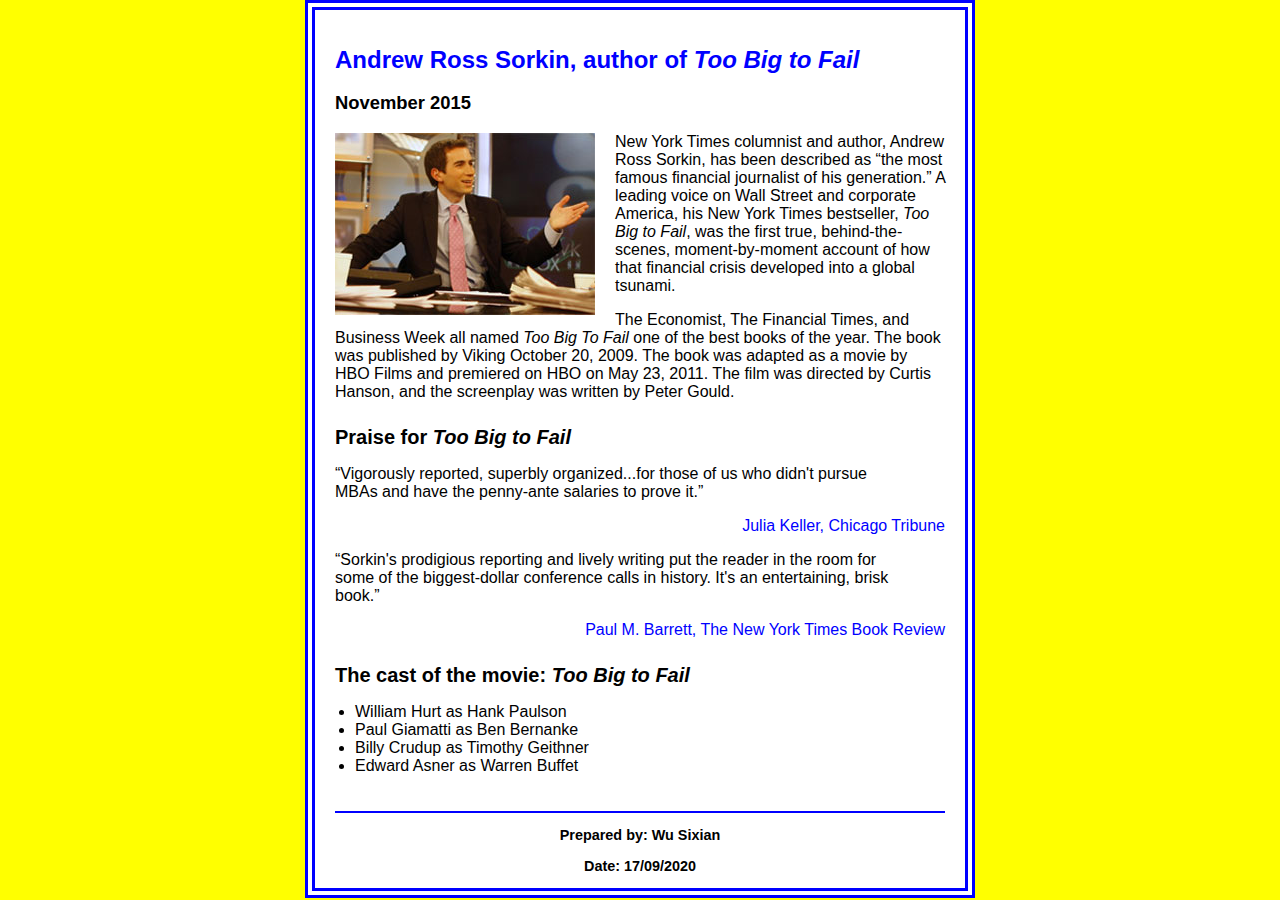
<file: week3/index.html>
<!DOCTYPE html>
<html lang="en">

<head>
	<meta charset="utf-8">
	<title>San Joaquin Valley Town Hall</title>
	<link rel="shortcut icon" href="images/favicon.ico">
	<link rel="stylesheet" href="styles/normalize.css">
	<link rel="stylesheet" href="styles/c05x_sorkin.css">
</head>
<body>
	<main>
		<h1>Andrew Ross Sorkin, author of <i>Too Big to Fail</i></h1>
		<h3>November 2015</h3>
		<img src="images/sorkin_desk260.jpg" alt="Andrew Ross Sorkin" width="260">
		<p>New York Times columnist and author, Andrew Ross Sorkin, has been described as <q>the most famous financial journalist of his generation.</q> A leading voice on Wall Street and corporate America, his New York Times bestseller, <i>Too Big to Fail</i>, was the first true, behind-the-scenes, moment-by-moment account of how that financial crisis developed into a global tsunami.</p>
		<p>The Economist, The Financial Times, and Business Week all named <i>Too Big To Fail</i> one of the best books of the year. The book was published by Viking October 20, 2009. The book was adapted as a movie by HBO Films and premiered on HBO on May 23, 2011. The film was directed by Curtis Hanson, and the screenplay was written by Peter Gould.</p>
		
		<h2>Praise for <i>Too Big to Fail</i></h2>
		<blockquote>&ldquo;Vigorously reported, superbly organized...for those of us who didn't pursue MBAs and have the penny-ante salaries to prove it.&rdquo;</blockquote>
		<p class="hbue"><cite>Julia Keller, Chicago Tribune</cite></p>
		<blockquote>&ldquo;Sorkin's prodigious reporting and lively writing put the reader in the room for some of the biggest-dollar conference calls in history. It's an entertaining, brisk book.&rdquo;</blockquote>
		<p class="hbue"><cite>Paul M. Barrett, The New York Times Book Review</cite></p>
		
		<h2>The cast of the movie: <i>Too Big to Fail</i></h2>
		<ul>
			<li>William Hurt as Hank Paulson</li>
			<li>Paul Giamatti as Ben Bernanke</li>
			<li>Billy Crudup as Timothy Geithner</li>
			<li>Edward Asner as Warren Buffet</li>
		</ul>
	</main>
	<footer>
		<p>Prepared by: Wu Sixian</p>
		<p>Date: 17/09/2020</p>
	</footer>
</body>
</html>
</file>
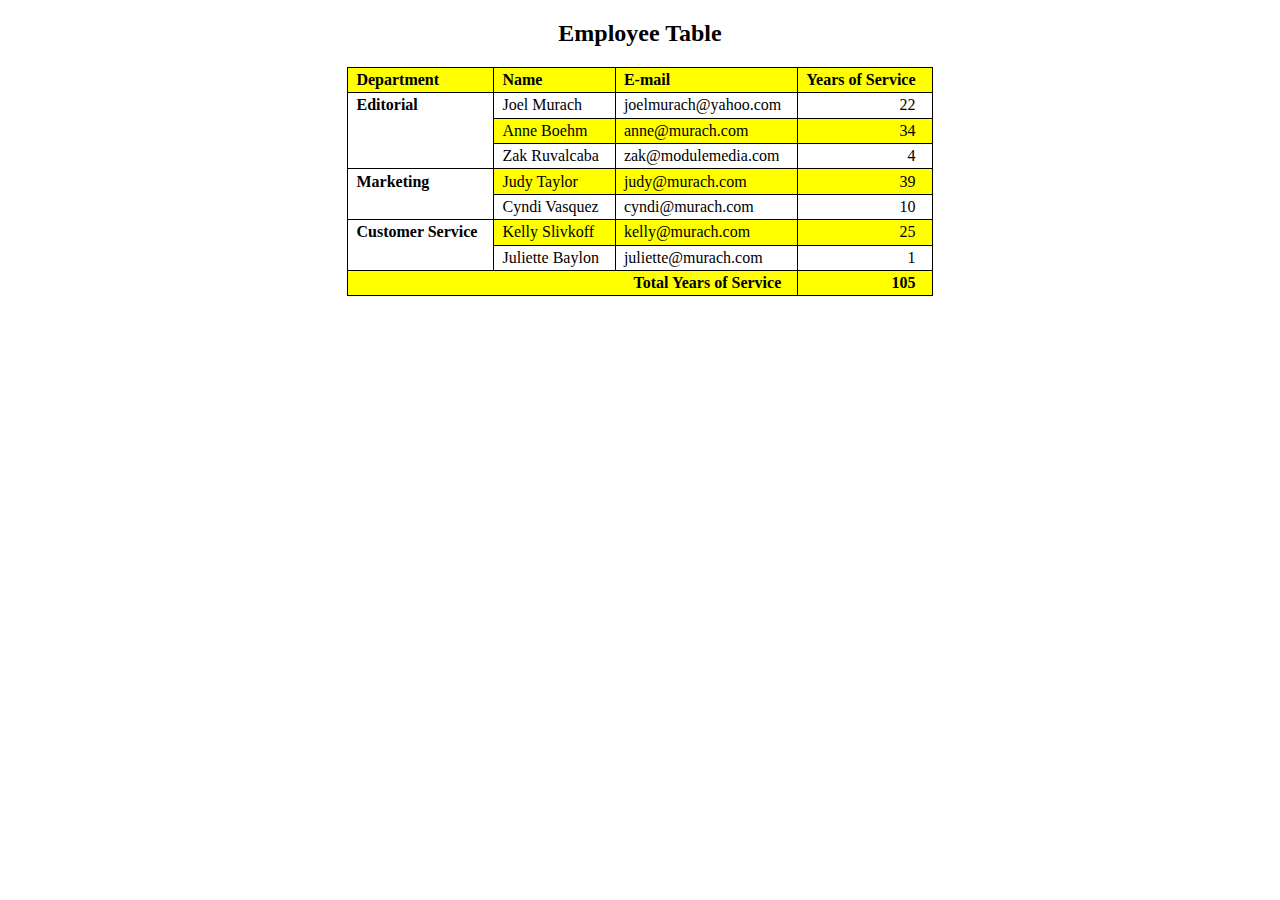
<file: week4employeetable/index.html>
<!DOCTYPE html>
<html>
<head>
    <meta charset="utf-8">
    <title>Employee table</title>
	<style>
		body {
			width: 750px;
			margin: 0 auto;
            font-family: "Times New Roman";
		}
		table {
			border-collapse: collapse;
			border: 1px solid black;
			margin: 20px auto;
        
		}
		thead {
			background-color: yellow;
		}
		th, td {
			border: 1px solid black;
			padding: .2em 1em .2em .5em;
			text-align: left;
			vertical-align: middle;
		}
		.right {
			text-align: right;
		}
		tbody tr:nth-child(even) td {
			background-color: yellow;
		}
        figcaption{
            text-align: center;
        }
        .rowspan{
            background-color: white !important;
            font-weight: bold;
            vertical-align: top;
        }
        .colspan{
            
            text-align: right;
            font-weight: bold;
        }
	</style>
</head>

<body>
    
    <figure>
        <figcaption><h2>Employee Table</h2></figcaption>
<table>
	<thead>
		<tr>
            <th>Department</th>
			<th>Name</th>
			<th>E-mail</th>
			<th class="right">Years of Service</th>
        
		</tr>
	</thead>
	<tbody>
		<tr>
            <td rowspan="3" class="rowspan">Editorial</td>
			<td>Joel Murach</td>
			<td>joelmurach@yahoo.com</td>
			<td class="right">22</td>
		</tr>
		<tr>
            
			<td>Anne Boehm</td>
			<td>anne@murach.com</td>
			<td class="right">34</td>
		</tr>
		<tr>
    
			<td>Zak Ruvalcaba</td>
			<td>zak@modulemedia.com</td>
			<td class="right">4</td>
		</tr>
		<tr>
            <td rowspan="2" class="rowspan">Marketing</td>
			<td>Judy Taylor</td>
			<td>judy@murach.com</td>
			<td class="right">39</td>
		</tr>
		<tr>
           
			<td>Cyndi Vasquez</td>
			<td>cyndi@murach.com</td>
			<td class="right">10</td>
		</tr>
		<tr>
            <td rowspan="2" class="rowspan">Customer Service</td>
			<td>Kelly Slivkoff</td>
			<td>kelly@murach.com</td>
			<td class="right">25</td>
		</tr>
		<tr>
          
			<td>Juliette Baylon</td>
			<td>juliette@murach.com</td>
			<td class="right">1</td>
		</tr>
        <tr>
            <td colspan="3" class="colspan">Total Years of Service</td>
            <td class="colspan">105</td>
        
        </tr>
	</tbody>
    
    
</table>
    </figure>
</body>
</html>
</file>
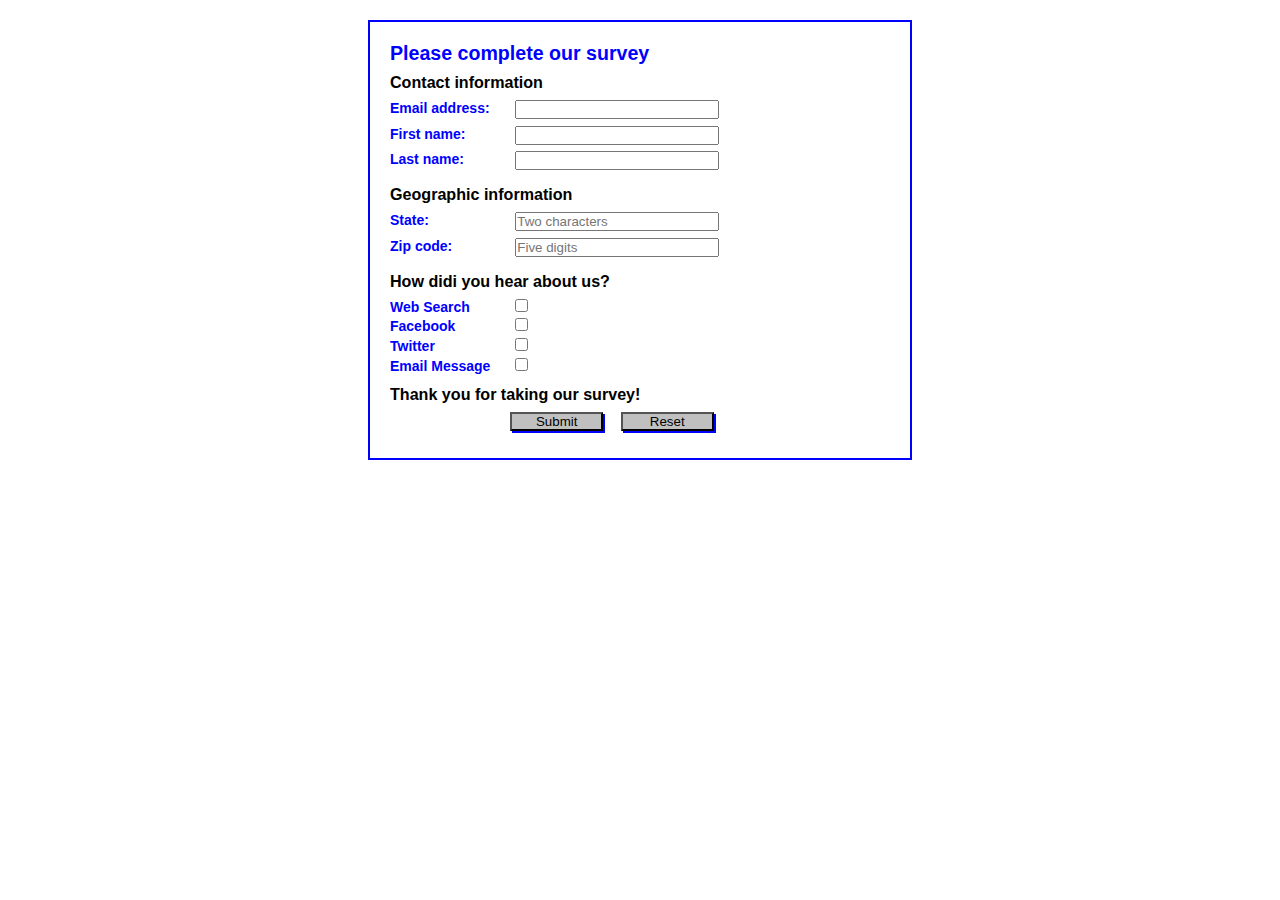
<file: week4survey/index.html>
<!DOCTYPE HTML>
<html lang="en">
<head>
	<meta charset="utf-8">
    <title>Complete a Form</title>
    <style>
    	* {
    		margin: 0;
    		padding: 0;
    	}
		body {
			font: 87.5% Arial, Helvetica, sans-serif;
			width: 500px;
		    margin: 20px auto;
		    padding: 20px;
		    border: 2px solid blue;
		}
		h1 {
			color: blue; 
			font-size: 140%;
		}
		h2 {
			font-size: 115%;
			padding: .5em 0;
		}
		label {
			color: blue;
			float: left;
			width: 8em;
			font-weight: bold;
			text-align: left;
		}
		input {
			width: 15em;
			margin: 0 0 .5em 1em;
		}
		#button, #reset {
			width: 7em;
			background-color: silver;
			box-shadow: 2px 2px 0 blue; }
		#button {
			margin-left: 9em;
		}
        input[type="checkbox"]  {
            width: 13px;
        }
	</style>
</head>

<body>
<h1>Please complete our survey</h1>
<form name="myform" action="survey_data.html" method="get">
	
	<h2>Contact information</h2>
	<label for="email">Email address:</label>
    <input type="email" name="email" id="email"><br>
    <label for="firstname">First name:</label>
    <input type="text" name="firstname" id="firstname"><br>
    <label for="lastname">Last name:</label>
    <input type="text" name="lastname" id="lastname"><br>
    
    <h2>Geographic information</h2>
    <label>State:</label>
    <input type="text" name="state" id="state" placeholder="Two characters" placeholder="Two Characters" pattern="[A-Za-z]{2}"><br>
    <label>Zip code:</label>
    <input type="text" name="Zip code" id="Zip code" placeholder="Five digits" pattern="\d{5}"><br>
  
    <h2>How didi you hear about us?</h2>
    <label for="Websearch">Web Search</label>
    <input type="checkbox" value="Websearch" name="Websearch" id="Websearch"><br>
    
    <label for="Facebook">Facebook</label>
    <input type="checkbox" value="Facebook" name="Facebook" id="Facebook"><br>
    
    <label for="Twitter">Twitter</label>
    <input type="checkbox" value="Twitter" name="Twitter" id="Twitter"><br>
    
    <label for="Email Message">Email Message</label>
    <input type="checkbox" value="Email Message" name="Email Message" id="Email Message"><br>
    
    
    <h2>Thank you for taking our survey!</h2>
    <input type="submit" name="button" id="button" value="Submit">
    <input type="reset" name="reset" id="reset"> 
</form>
</body>
</html>
</file>
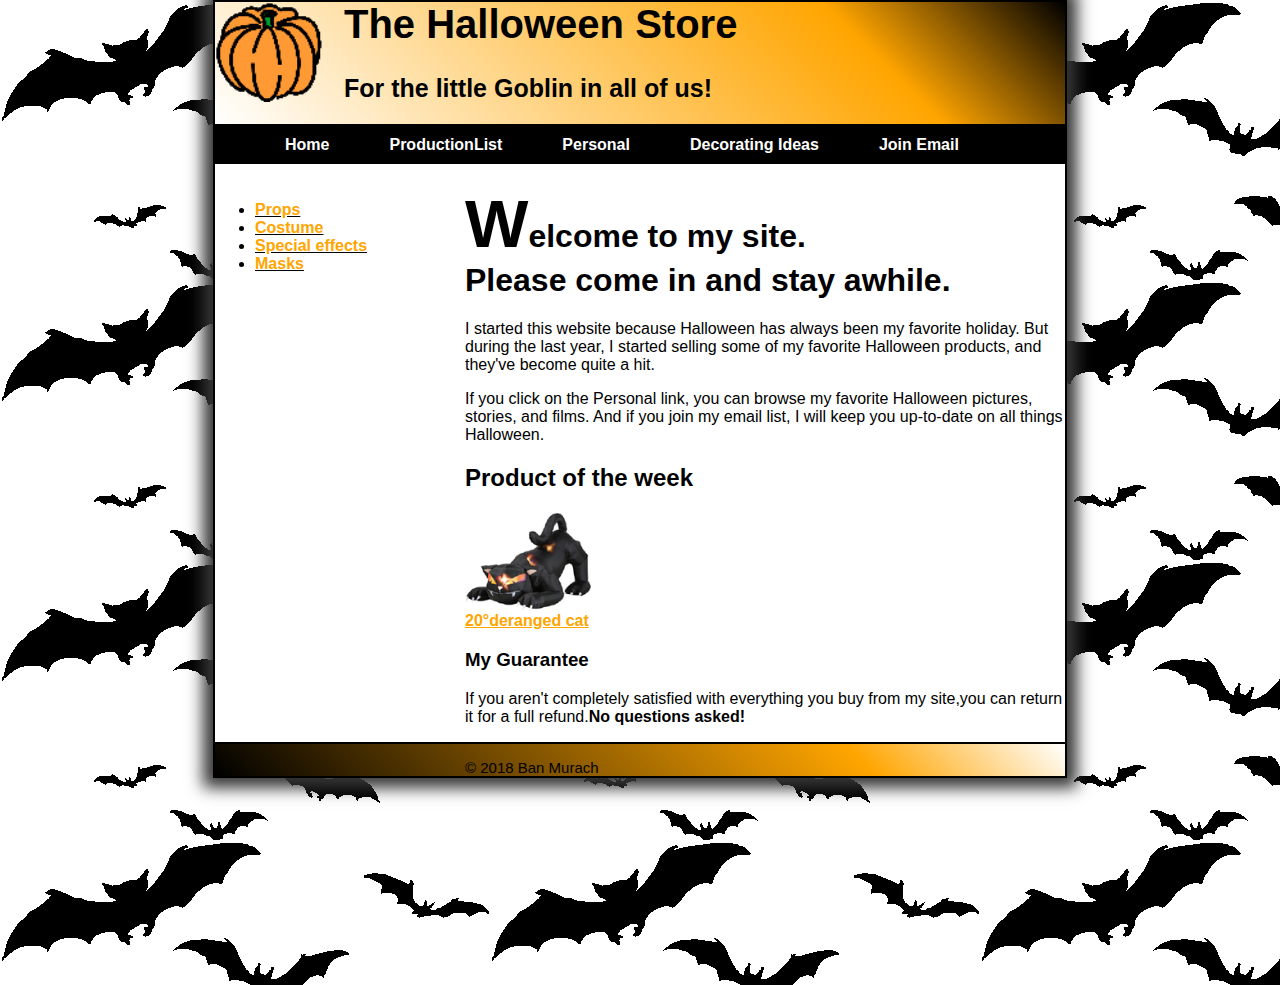
<file: Wu sixian-homework1/halloween_exercises/index.html>
<!DOCTYPE html>

<html lang="en">
<head>
	<meta charset="utf-8" />
	<title>Helloween Store</title>
    <link rel="stylesheet" href="styles/main.css">
</head>

<body>
    <header>
        <img src="images/pumpkin.gif">
        <h1 class="header1">The Halloween Store</h1>
        <h2 class="header2">For the little Goblin in all of us!</h2>
    </header>
<div>
        <nav id="nav_menu">
    <ul>
        <li class="background color2"><a href="index.html" class="background1">Home</a></li>
        <li class="background color2"><a href="list.html" class="background1">ProductionList</a></li>
        <li class="background color2"><a href="#" class="background1">Personal</a></li>
        <li class="background color2"><a href="product.html" class="background1">Decorating Ideas</a></li>
            <ul>
                <li class="background color2"><a href="#" class="background1">Outdoor</a></li>
                <li class="background color2"><a href="#" class="background1">Indoor</a></li>
                <li class="background color2"><a href="#" class="background1">Table</a></li>
                <li class="background color2"><a href="#" class="background1">Threats</a></li>
            </ul>        
        <li class="background color2"><a href="#" class="background1">Join Email</a></li>
    </ul>
        </nav>
</div>
    
     <main>
         <aside>
        <div style="float: left;height: 800px;width: 250px;text-decoration: underline;"><nav>
            <ul class=leftsec>
                <li><a href="products/props.html">Props</a></li>
                <li><a href="products/costume.html">Costume</a></li>
                <li><a href="products/special effects.html">Special effects</a></li>
                <li><a href="products/masks.html">Masks</a></li>
            </ul>
            </nav></div>
         </aside>
    
         <div><h1><span>W</span>elcome to my site.<br> Please come in and stay awhile.</h1>

<p>I started this website because Halloween has always been my favorite holiday. But during the last year, I started selling some of my favorite Halloween products, and they've become quite a hit.</p>
<p>If you click on the Personal link, you can browse my favorite Halloween pictures, stories, and films. And if you join my email list, I will keep you up-to-date on all things Halloween.</p>        

        <h2>Product of the week</h2>
            <img style="margin-right: 400px;height=150px"src="images/cat1.jpg">
             <a href="images/cat1.html"><u>20°deranged cat</u></a>
        
            <h3>My Guarantee</h3>
             <div><p>If you aren't completely satisfied with everything you buy from my site,you can return it for a full refund.<b>No questions asked!</b></p></div>
         </div>
        </main>
    <footer style="text-align: center">
            <p class="footer">&copy; 2018 Ban Murach</p>
    </footer>
	
</body>
</html>
</file>
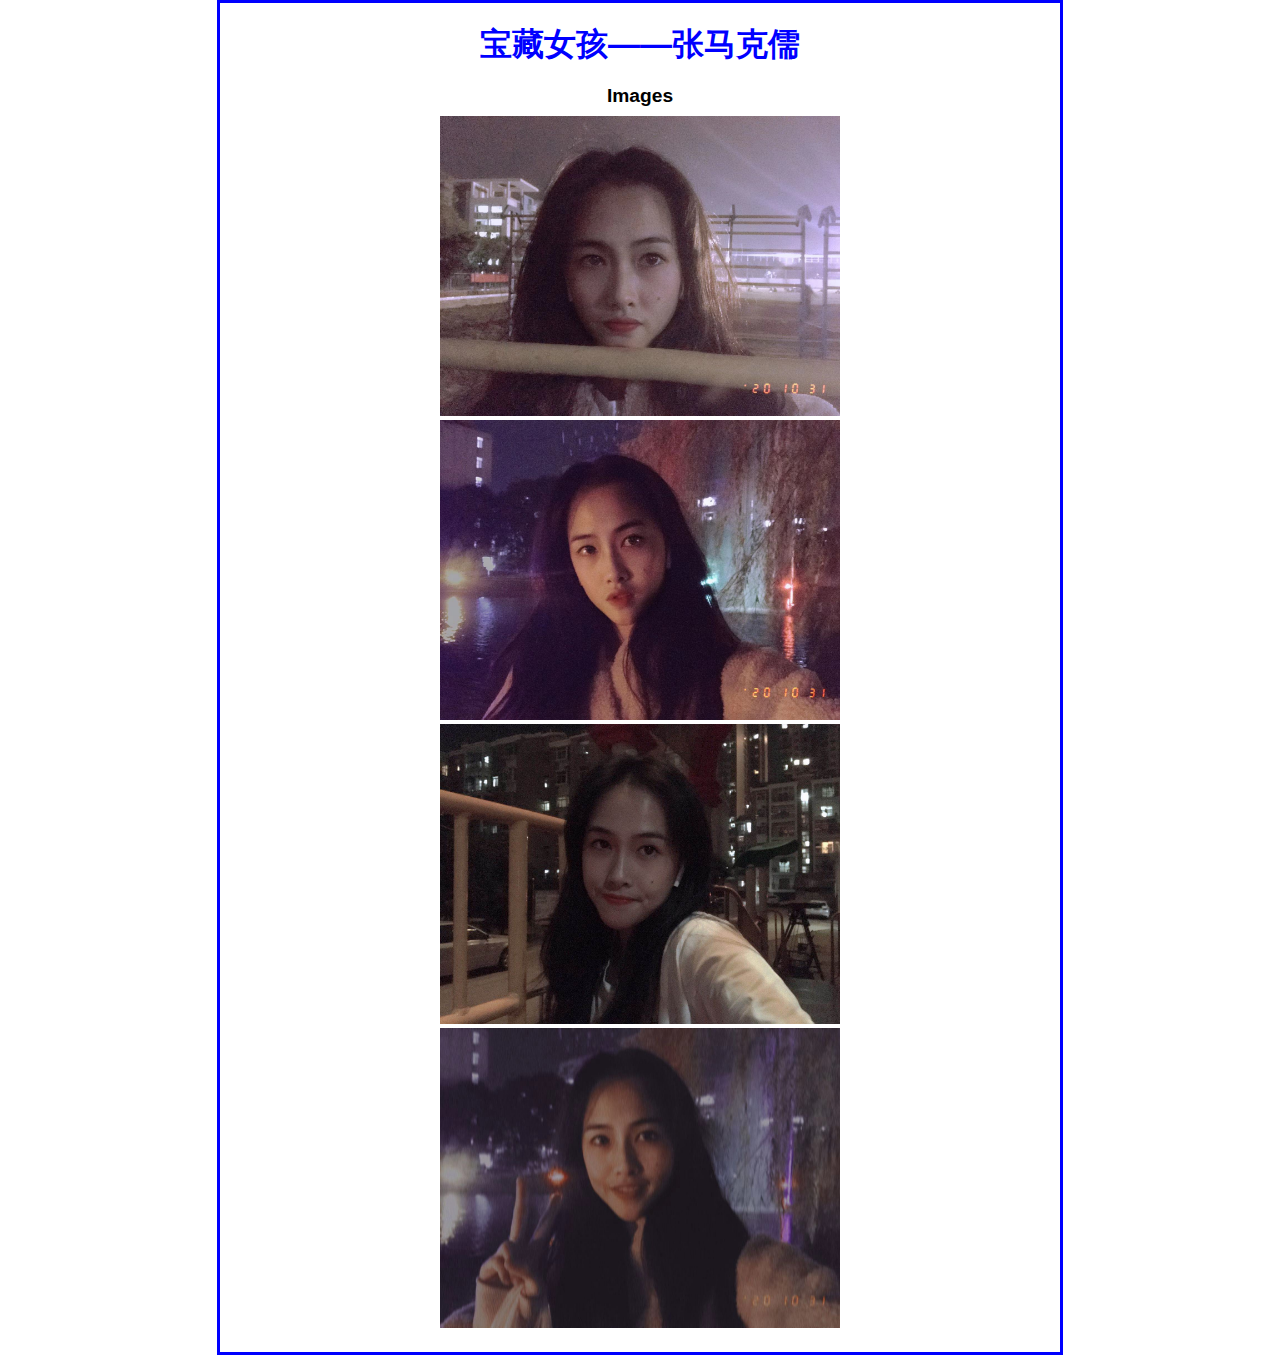
<file: For zmkr/ZMKR.html>
<!DOCTYPE html>
<html lang="en">
<head>
	<meta charset="utf-8">
    <title>Zhang MKR</title>
    <link rel="stylesheet" href="main.css">
    <script src="https://code.jquery.com/jquery-3.1.1.min.js"></script>
</head>

<body style="background-image: url(C:/Users/Administrator/Desktop/Wusixian_image_gallery/images/D1.png)">
<main>

    <h1>宝藏女孩——张马克儒</h1>

    <h2 id="caption">Images</h2>
    
    <p id="gallery">
    	<img src="images/B1.png" alt="ZMKR" id="image">
    </p>
    <p id="gallery">
    	<img src="images/B2.png" alt="ZMKR" id="image">
    </p>
    <p id="gallery">
    	<img src="images/B3.png" alt="ZMKR" id="image">
    </p>
    <p id="gallery">
    	<img src="images/B4.png" alt="ZMKR" id="image">
    </p>
</main>
</body>
</html>
</file>
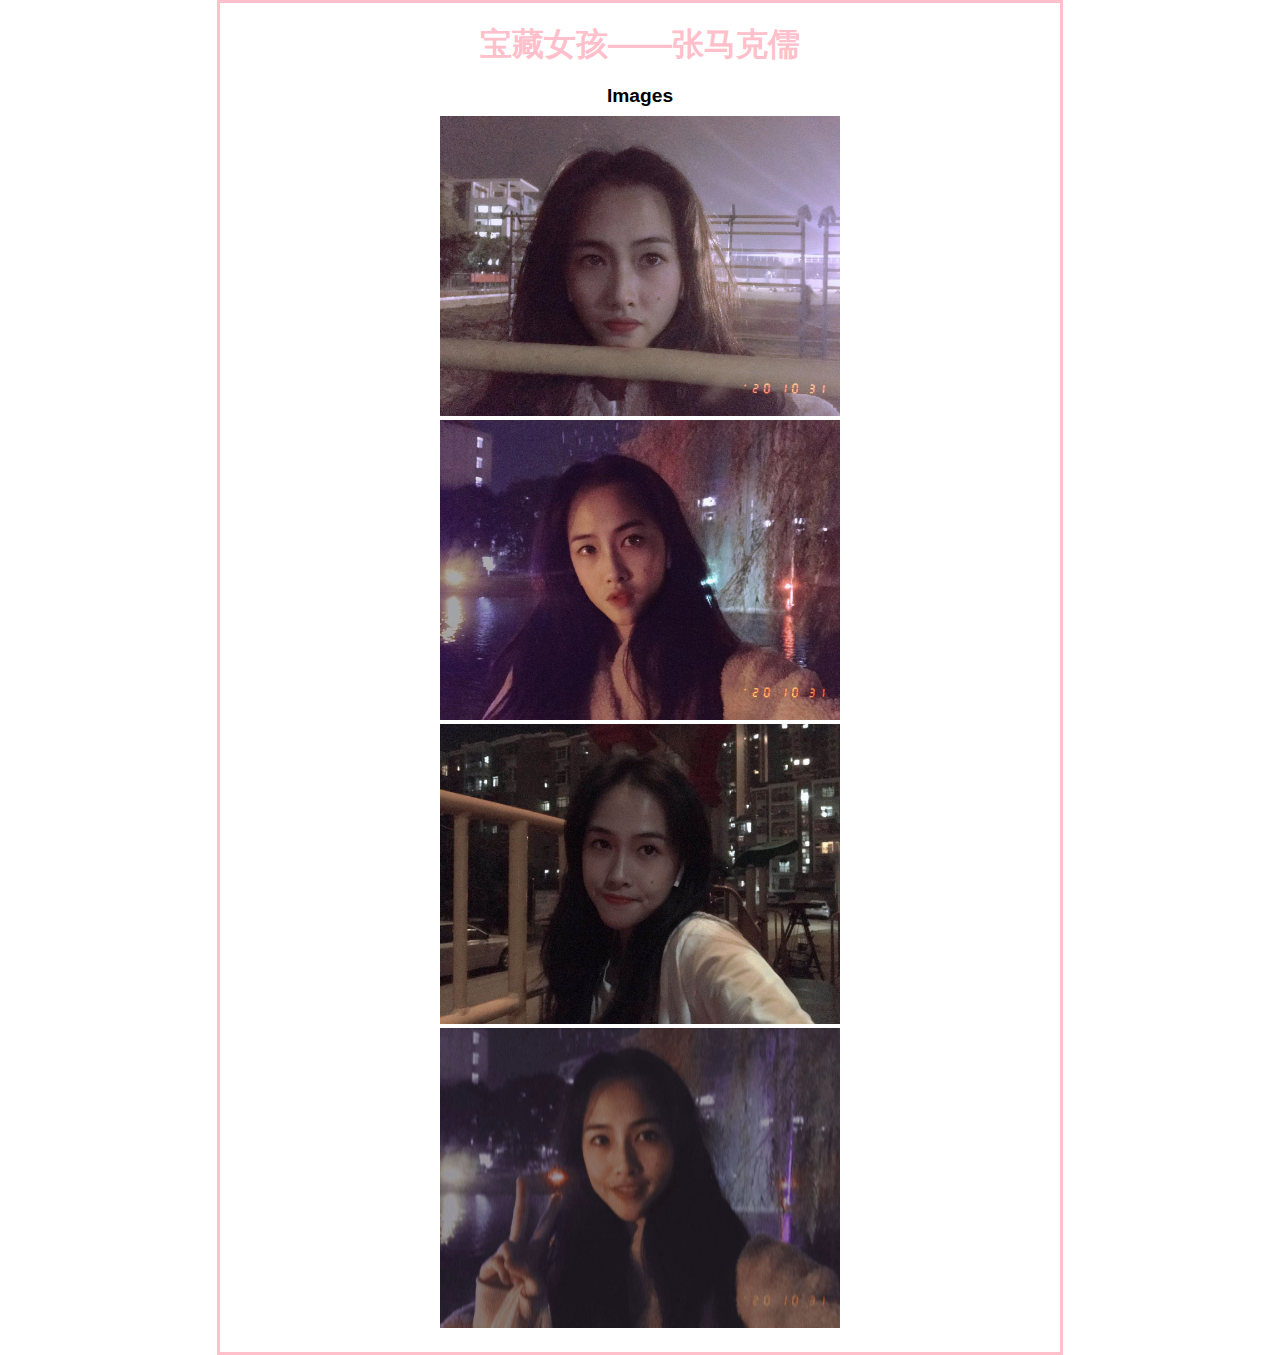
<file: Forzmkr/ZMKR.html>
<!DOCTYPE html>
<html lang="en">
<head>
	<meta charset="utf-8">
    <title>Zhang MKR</title>
    <link rel="stylesheet" href="main.css">
    <script src="https://code.jquery.com/jquery-3.1.1.min.js"></script>
</head>

<body style="background-image:url(C:\Users\Administrator\Desktop\swu0816.github.io\Forzmkr\images\D1.png)">
<main>

    <h1>宝藏女孩——张马克儒</h1>

    <h2 id="caption">Images</h2>
    
    <p id="gallery">
    	<img src="images/B1.png" alt="ZMKR" id="image">
    </p>
    <p id="gallery">
    	<img src="images/B2.png" alt="ZMKR" id="image">
    </p>
    <p id="gallery">
    	<img src="images/B3.png" alt="ZMKR" id="image">
    </p>
    <p id="gallery">
    	<img src="images/B4.png" alt="ZMKR" id="image">
    </p>
</main>
</body>
</html>
</file>
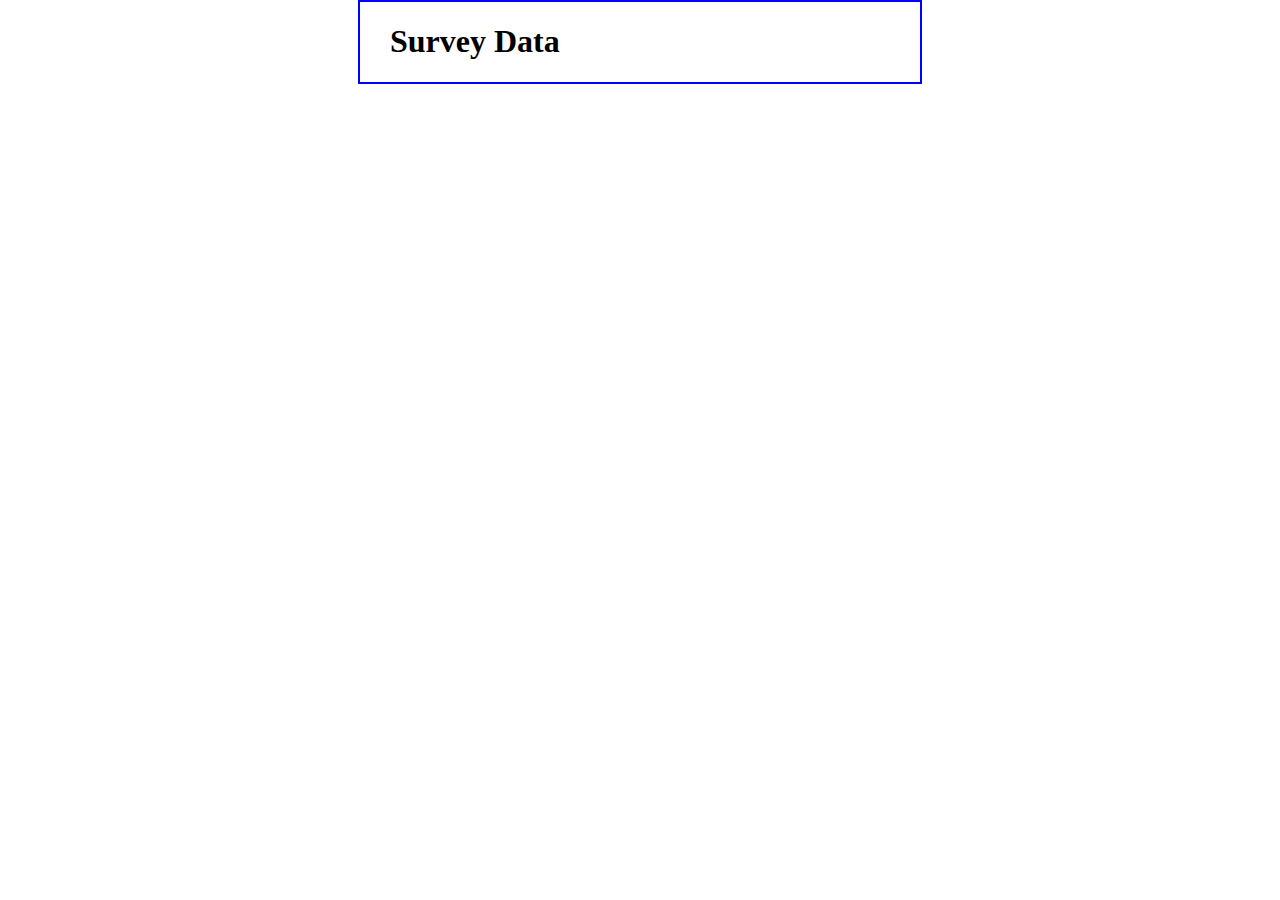
<file: week4survey/survey_data.html>
<!DOCTYPE html>
<html>
<head>
<title>Survey Data</title>
<style>
    body {
    	width: 500px;
    	margin: 0 auto;
    	padding: 0 30px;
    	border: 2px solid blue;
    }
    dt {
        font-weight: bold;
    }
</style>
<script type="text/javascript">
//<![CDATA[
var decode = function ( text ) {
    text = text.replace(/\+/g, " ");
    text = text.replace(/%[a-fA-F0-9]{2}/g, 
        function ( text ) {
            return String.fromCharCode( "0x" + text.substr(1,2));
        }
    );
    return text;
}
    
var display_data = function () {
    var query = location.search.replace("?", "");
    if ( query == "" ) return;
    
    var fields = query.split("&");
    
    if ( fields.length == 0 ) {
        document.write("<p>No data was submitted.</p>");
    } else {
        document.write("<dl>");
        var field_parts;
        for ( var i in fields ) {
            field_parts = fields[i].split("=");
            field_parts[0] = decode( field_parts[0] );
            field_parts[1] = decode( field_parts[1] );
            document.write("<dt>" + field_parts[0] + "</dt>");
            document.write("<dd>" + field_parts[1] + "</dd>");
        }
        document.write("</dl>");
    }
}
//]]>
</script>
</head>

<body>
    <h1>Survey Data</h1>
    <script>display_data();</script>
</body>
</html>
</file>
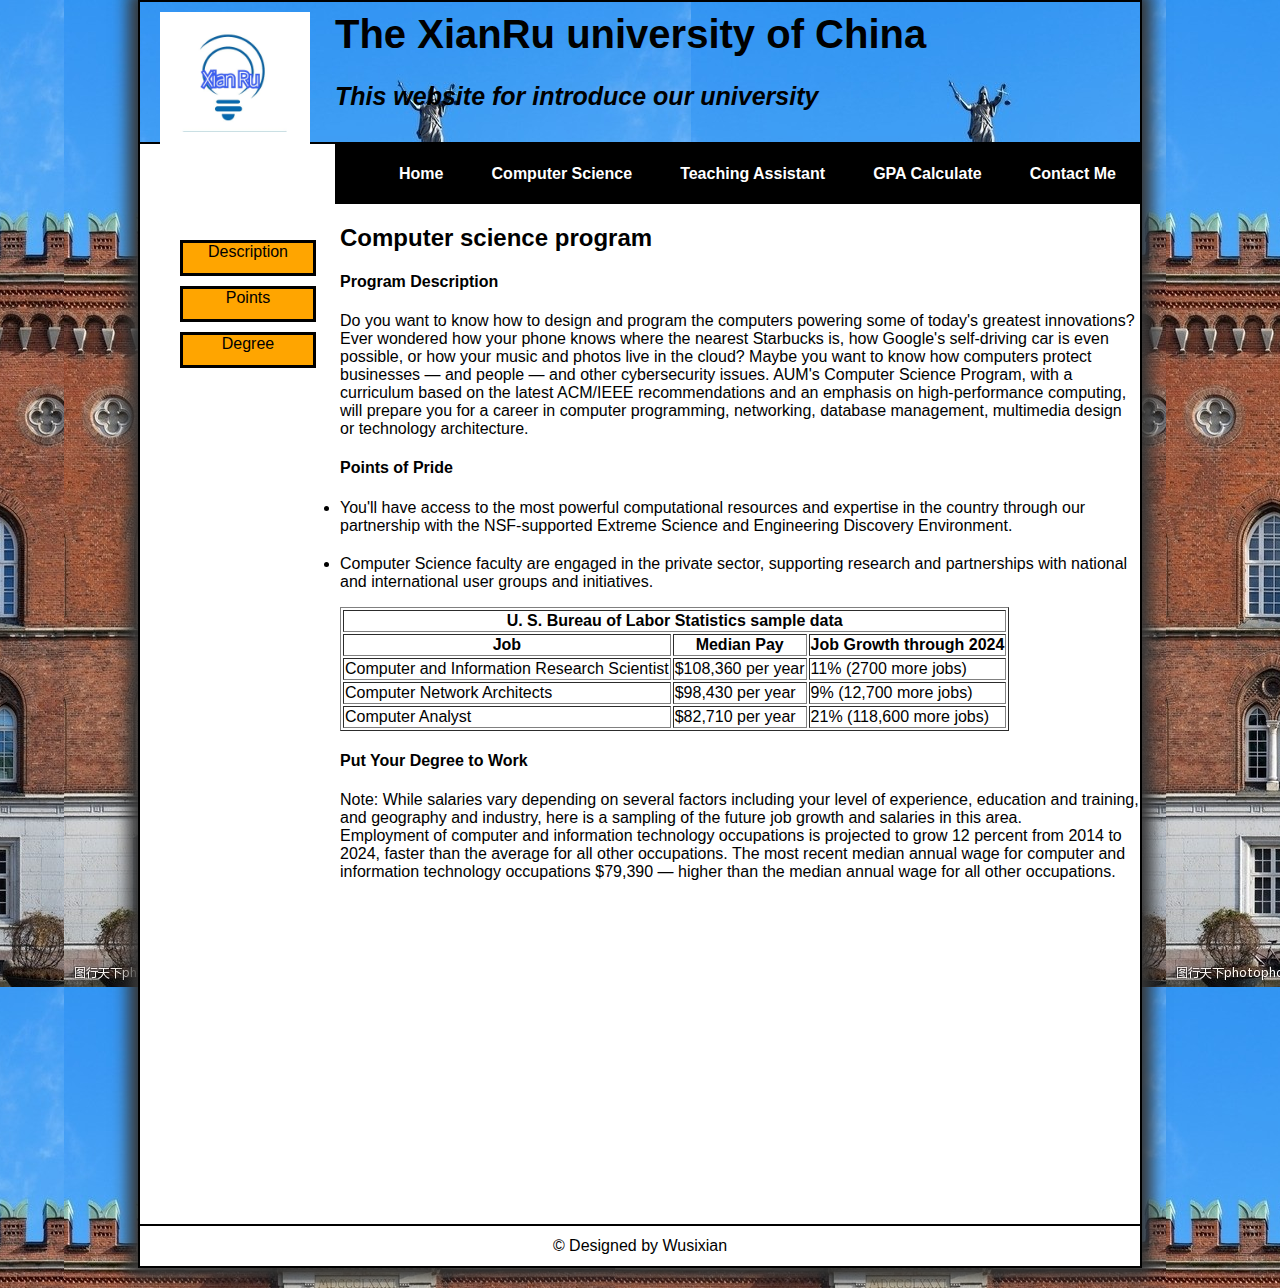
<file: wusixianfinalproject/computerScience.html>
<!DOCTYPE html>

<html lang="en">
<head>
	<meta charset="utf-8" />
	<title>Wsx final project page</title>
    <link rel="stylesheet" href="styles/main.css">
</head>

<body style="margin-bottom: 20px;">
    <header style="padding: 10px 0">
        <img src="images/7.jpg" style="padding-left: 20px">
        <h1 class="header1" >The XianRu university of China</h1>
        <h2 class="header2" >This website for introduce our university</h2>
    </header>
    <div>
    
        <ul style="height: 60px; background-color: black;list-style: none;display: flex;flex-direction: row;justify-content: space-around;align-items: center;margin-top: 0;">
            <li class="background1 zaq"><a href="index.html" class="background2" style="color: white;font-weight: bold;">Home</a></li>
            <li class="background1 zaq"><a href="computerScience.html" class="background2" style="color: white;font-weight: bold;">Computer Science</a></li>
            <li class="background1 zaq"><a href="form.html" class="background2" style="color: white;font-weight: bold;">Teaching Assistant</a></li>
            <li class="background1 zaq"><a href="gpa.html" class="background2" style="color: white;font-weight: bold;">GPA Calculate</a></li>
            <li class="background1 zaq"><a href="contact.html" class="background2" style="color: white;font-weight: bold;">Contact Me</a></li>
        	
        </ul>
       
    </div>
    
     <main style="height:1000px">
        <div style="float: left;height: 1000px;width: 200px"><nav>
            <ul class=leftsec>
                <li class="zli"><a href="#" style="color: black">Description</a></li>
                <li class="zli"><a href="#" style="color: black">Points</a></li>
                <li class="zli"><a href="#" style="color: black">Degree</a></li>
            </ul>
        </nav>
        </div>
    
    	<div>
    		<h2>Computer science program</h1>
			<div id="divmg">
				<h4>Program Description</h4>
				<p>
					Do you want to know how to design and program the computers powering some of today's
					greatest innovations? Ever wondered how your phone knows where the nearest Starbucks is, how
					Google's self-driving car is even possible, or how your music and photos live in the cloud? Maybe
					you want to know how computers protect businesses — and people — and other cybersecurity
					issues. AUM's Computer Science Program, with a curriculum based on the latest ACM/IEEE
					recommendations and an emphasis on high-performance computing, will prepare you for a career
					in computer programming, networking, database management, multimedia design or technology
					architecture.
				</p>
				<h4>Points of Pride</h4>
				<ul>
					<li>
						You'll have access to the most powerful computational resources and expertise in the
					country through our partnership with the NSF-supported Extreme Science and Engineering
					Discovery Environment.
					</li>
					<li style="margin-top: 20px;">
						Computer Science faculty are engaged in the private sector, supporting research and partnerships
						with national and international user groups and initiatives.
					</li>
				</ul>
				<table class="gridtable" border="1">
					<tr>
						<td colspan="3" style="text-align: center;font-weight: bold;">U. S. Bureau of Labor Statistics sample data</td>
					</tr>
					<tr>
						<th>Job</th>
						<th>Median Pay</th>
						<th>Job Growth through 2024</th>
					</tr>
					<tr>
						<td>Computer and Information Research Scientist </td>
						<td>$108,360 per year</td>
						<td>11% (2700 more jobs)</td>
					</tr>
					<tr>
						<td>Computer Network Architects</td>
						<td>$98,430 per year</td>
						<td>9% (12,700 more jobs)</td>
					</tr>
					<tr>
						<td>Computer Analyst</td>
						<td>$82,710 per year</td>
						<td>21% (118,600 more jobs)</td>
					</tr>
				</table>
				<h4>Put Your Degree to Work</h4>
				<p>
					Note: While salaries vary depending on several factors including your level of experience, education and training, and geography and industry, here is a sampling of the future job growth
					and salaries in this area.
				<br/>
					Employment of computer and information technology occupations is projected to grow 12
					percent from 2014 to 2024, faster than the average for all other occupations. The most recent
					median annual wage for computer and information technology occupations $79,390 — higher
					than the median annual wage for all other occupations.
				</p>
			</div>
    	</div>
         
        </main>
    <footer style="height: 40px;display: flex;align-items: center;justify-content: center">
            &copy; Designed by Wusixian
    </footer>
	
</body>
</html>
</file>
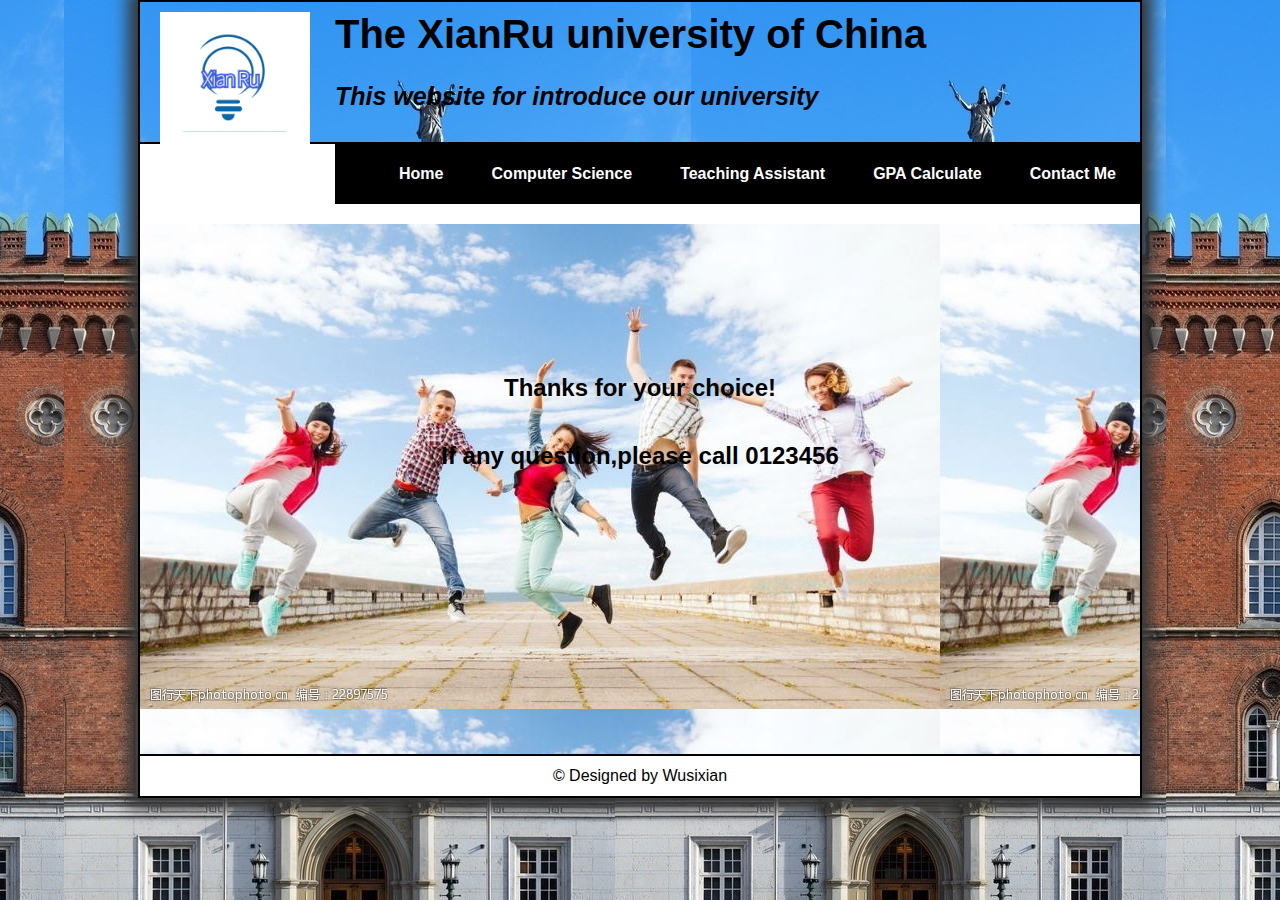
<file: wusixianfinalproject/contact.html>
<!DOCTYPE html>

<html lang="en">
<head>
	<meta charset="utf-8" />
	<title>Wsx final project page</title>
    <link rel="stylesheet" href="styles/main.css">
</head>

<body style="margin-bottom: 20px;">
    <header style="padding: 10px 0">
        <img src="images/7.jpg" style="padding-left: 20px">
        <h1 class="header1" >The XianRu university of China</h1>
        <h2 class="header2" >This website for introduce our university</h2>
    </header>
    <div>
    
        <ul style="height: 60px; background-color: black;list-style: none;display: flex;flex-direction: row;justify-content: space-around;align-items: center;margin-top: 0;">
            <li class="background1 zaq"><a href="index.html" class="background2" style="color: white;font-weight: bold;">Home</a></li>
            <li class="background1 zaq"><a href="computerScience.html" class="background2" style="color: white;font-weight: bold;">Computer Science</a></li>
            <li class="background1 zaq"><a href="form.html" class="background2" style="color: white;font-weight: bold;">Teaching Assistant</a></li>
            <li class="background1 zaq"><a href="gpa.html" class="background2" style="color: white;font-weight: bold;">GPA Calculate</a></li>
            <li class="background1 zaq"><a href="contact.html" class="background2" style="color: white;font-weight: bold;">Contact Me</a></li>
        	
        </ul>
        
       
    
     <main style="height:530px;background-image: url(images/3.jpg)">
         <h2 style="text-align: center;padding-top: 150px;">Thanks for your choice!</h2>
         <h2 style="text-align: center;padding-top: 20px;">If any question,please call 0123456</h2>
    
        </main>
    <footer style="height: 40px;display: flex;align-items: center;justify-content: center">
            &copy; Designed by Wusixian
    </footer>
    </div>
</body>
</html>
</file>
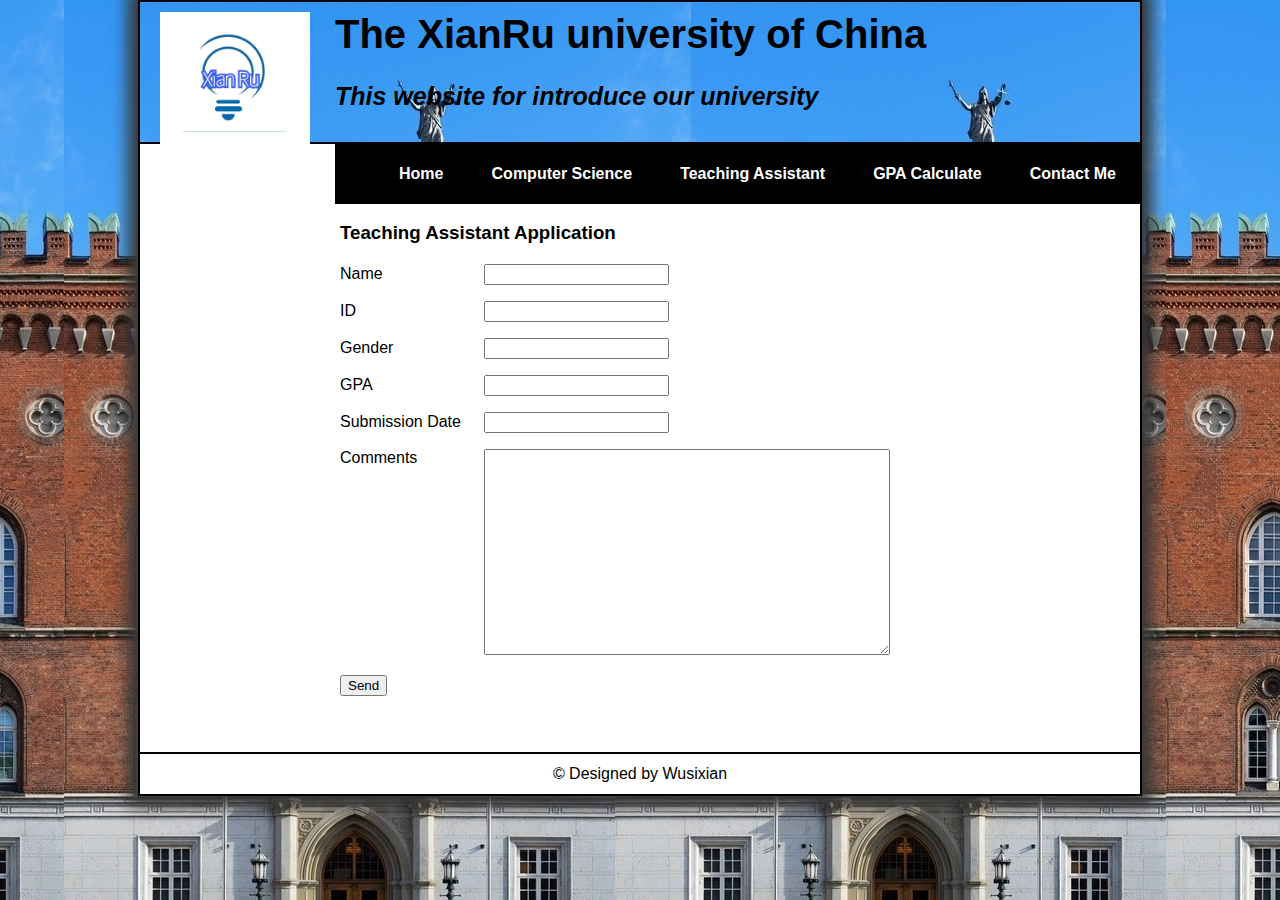
<file: wusixianfinalproject/form.html>
<!DOCTYPE html>

<html lang="en">
<head>
	<meta charset="utf-8" />
	<title>Wsx final project page</title>
    <link rel="stylesheet" href="styles/main.css">
</head>

<body style="margin-bottom: 20px;">
    <header style="padding: 10px 0">
        <img src="images/7.jpg" style="padding-left: 20px">
        <h1 class="header1" >The XianRu university of China</h1>
        <h2 class="header2" >This website for introduce our university</h2>
    </header>
    <div>
    
        <ul style="height: 60px; background-color: black;list-style: none;display: flex;flex-direction: row;justify-content: space-around;align-items: center;margin-top: 0;">
            <li class="background1 zaq"><a href="index.html" class="background2" style="color: white;font-weight: bold;">Home</a></li>
            <li class="background1 zaq"><a href="computerScience.html" class="background2" style="color: white;font-weight: bold;">Computer Science</a></li>
            <li class="background1 zaq"><a href="form.html" class="background2" style="color: white;font-weight: bold;">Teaching Assistant</a></li>
            <li class="background1 zaq"><a href="gpa.html" class="background2" style="color: white;font-weight: bold;">GPA Calculate</a></li>
            <li class="background1 zaq"><a href="contact.html" class="background2" style="color: white;font-weight: bold;">Contact Me</a></li>
        	
        </ul>
    
     <main style="height:530px">
        <div style="float: left;height: 530px;width: 200px"><nav>
            
        </nav>
        </div>
    
    	<div>
    		<h3 style="padding-left: 100px;margin-bottom: 20px;">Teaching Assistant Application</h3>
			<form class="form">  
			  	<p class="name">  
			  		<label style="width:140px; display: inline-block;">Name</label>
			    	<input type="text" name="name" id="name" />  
				</p>  
				<p class="name">  
					<label style="width:140px; display: inline-block;">ID</label>
				  	<input type="text" name="email" id="email" />  
				</p>  
				<p class="name">  
					<label style="width:140px; display: inline-block;">Gender</label>
				  	<input type="text" name="web" id="web" />  
				</p>  
				
				<p class="name">  
					<label style="width:140px; display: inline-block;">GPA</label>
				  	<input type="text" name="web" id="web" />  
				</p>
				<p class="name">  
					<label style="width:140px; display: inline-block;">Submission Date</label>
				  	<input type="text" name="web" id="web" />  
				</p>
				<p class="text">  
					<label  style="width:140px; display: inline-block;vertical-align: top;"><span>Comments</span></label>
				    <textarea name="text" style="width: 400px;height: 200px;"></textarea>  
				</p>
				<p class="submit">  
					<label></label>
			   		<input type="submit" value="Send" />  
				</p> 

			</form>  

    	</div>
         
        </main>
    <footer style="height: 40px;display: flex;align-items: center;justify-content: center">
            &copy; Designed by Wusixian
    </footer>
    </div>
</body>
</html>
</file>
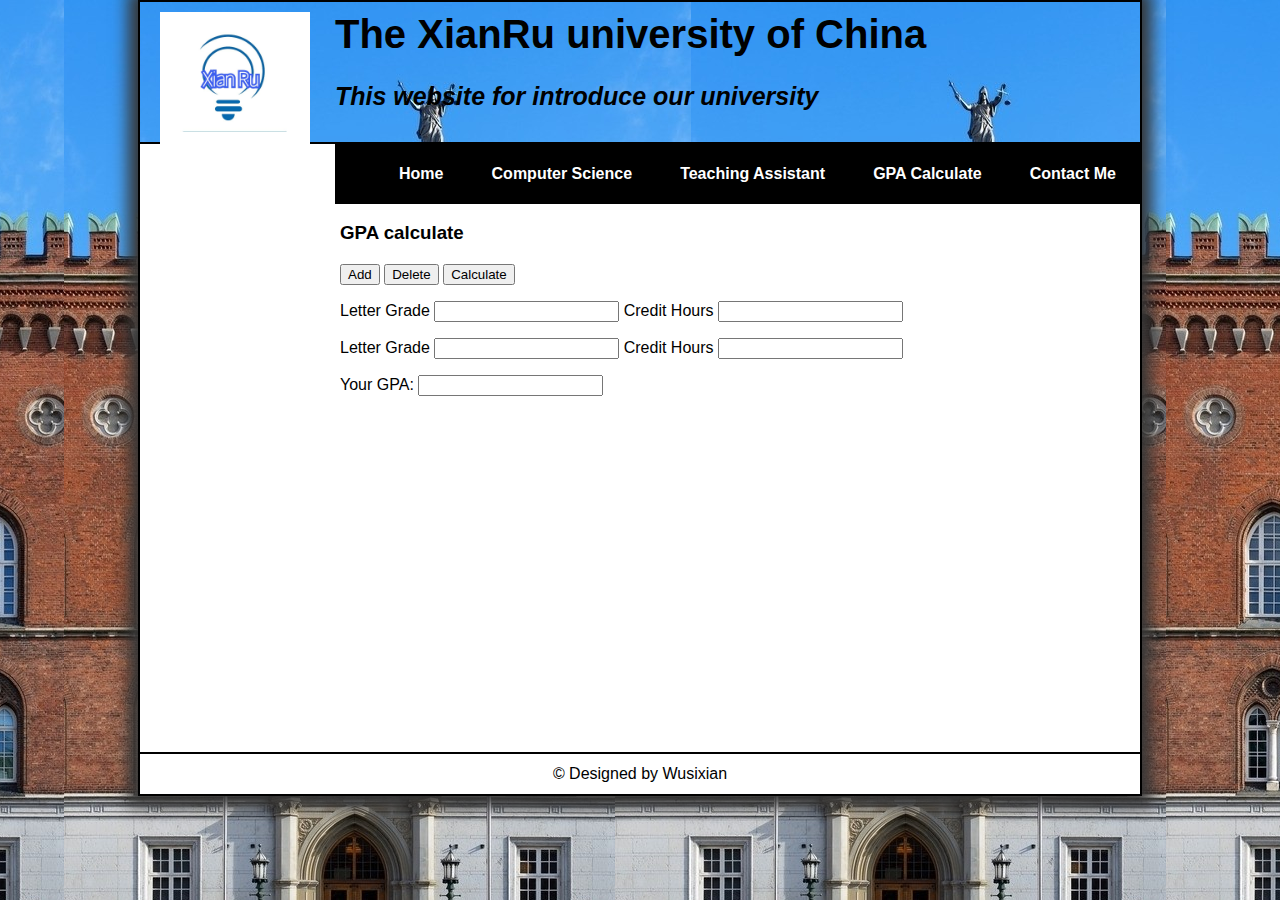
<file: wusixianfinalproject/gpa.html>
<!DOCTYPE html>

<html lang="en">
<head>
	<meta charset="utf-8" />
	<title>Wsx final project page</title>
    <link rel="stylesheet" href="styles/main.css">
</head>

<body style="margin-bottom: 20px;">
    <header style="padding: 10px 0">
        <img src="images/7.jpg" style="padding-left: 20px">
        <h1 class="header1" >The XianRu university of China</h1>
        <h2 class="header2" >This website for introduce our university</h2>
    </header>
    <div>
    
        <ul style="height: 60px; background-color: black;list-style: none;display: flex;flex-direction: row;justify-content: space-around;align-items: center;margin-top: 0;">
            <li class="background1 zaq"><a href="index.html" class="background2" style="color: white;font-weight: bold;">Home</a></li>
            <li class="background1 zaq"><a href="computerScience.html" class="background2" style="color: white;font-weight: bold;">Computer Science</a></li>
            <li class="background1 zaq"><a href="form.html" class="background2" style="color: white;font-weight: bold;">Teaching Assistant</a></li>
            <li class="background1 zaq"><a href="gpa.html" class="background2" style="color: white;font-weight: bold;">GPA Calculate</a></li>
            <li class="background1 zaq"><a href="contact.html" class="background2" style="color: white;font-weight: bold;">Contact Me</a></li>
        	
        </ul>
    
     <main style="height:530px">
        <div style="float: left;height: 530px;width: 200px"><nav>
            
        </nav>
        </div>
    
    	<div>
    		<h3 style="padding-left: 40px;margin-bottom: 20px;">GPA calculate</h3>
			<div id="divmg">
				<p class="name">  
					<button id="add">Add</button>  
					<button id="delete">Delete</button>
					<button id="calculate">Calculate</button>
				</p>
				<div id="subjects">
					<p class="name">
						
				  		<label class="lab-1">Letter Grade</label>
				    	<input type="text" name="grade" id="asd"/> 
				    	<label class="lab-1">Credit Hours</label>
				    	<input type="text" name="hours" /> 
					</p>  
					<p class="name">  
						
						<label class="lab-1">Letter Grade</label>
				    	<input type="text" name="grade" /> 
				    	<label class="lab-1">Credit Hours</label>
				    	<input type="text" name="hours" /> 
					</p>
				</div>
				<p class="name">  
					<span class="span-3">Your GPA:</span>
			    	<input type="text" id="gpa" /> 
				</p>
				
			</div>
    	</div>
         
        </main>
    <footer style="height: 40px;display: flex;align-items: center;justify-content: center">
            &copy; Designed by Wusixian
    </footer>
    </div>
</body>
</html>
</file>
<file: week3/styles/c05x_sorkin.css>
html{
    background-color: yellow;
}


body {
	font-family: Arial, Helvetica, sans-serif;
    font-size: 100%;
    width:650px;
    margin:auto;
    border:10px double blue;
    background-color: white;
}

main{
    padding: 20px;
    
}

footer {
    border-top: 2px solid blue;
    margin-left: 20px;
    margin-right: 20px;
    font-size: 90%;
    font-weight: bold;
    text-align: center;
}


h1{
    font-size: 150%;
    color: blue;
}

h2{
    font-size: 125%;
    margin-top: 25px;
    margin-bottom: 15px;
}
h3 {
    font-size: 115%;
}

blockquote {
    margin-left: 0px;
}

ul {
    padding-left: 20px;
}


cite{
    color: blue;
    font-style: normal;
}

.hbue {
    text-align: right;

}


img{
    float:left;
    margin-right:20px;
    
}
</file>
<file: Wu sixian-homework1/halloween_exercises/styles/main.css>
html{
    background-image: url(image/bats.gif);
}
body{
    font-family: sans-serif;
    width: 850px;
    background-color: white;
    border:2px solid black;
    -moz-box-shadow:0 0 15px 10px #545454;
    -webkit-box-shadow:0 0 15px 10px #545454;
    box-shadow: 0 0 15px 10px #363636;
    margin: auto; 
    background-repeat:repeat-x;
    background-repeat: repeat-y;
}

.header1{
    font-size: 40px;
    color: black;
    font-style: normal;
    font-weight: bold;
    text-shadow: black;
    margin-top: 0px;
}
.header2{    
    font-size:25px;
    font-weight: bold;
}

img{
    float: left;
    height: 100px;
    margin-right:20px;
}
.background1{
    color: white;
}

.background color2{
    background-color: black;
    
}


h1 span{
    font-size: 210%;
    color:black;
}

#nav_menu ul{
    padding-top: 10px;
    padding-bottom: 10px;
    list-style:none;
    position: relative;
    margin-top: 0px;
    background-color: black !important;
}

#nav_menu ul li{
    float: left;
    margin-left: 30px;
    margin-right: 30px;
}

#nav_menu ul li a{
    color:white;
    text-decoration: none;
}

#nav_menu ul ul{
    display: none;
    position: absolute;
    top: 26px;
    text-align: center;
}

#nav_menu ul ul li{
    float: none;
    margin-left: 0px;
}

#nav_menu ul li:hover>ul{
    display: block;
}

#nav_menu>ul::after{
    content: "";
    display: block;
    clear: both;
}
a{
    color: orange;
    font-weight: bold;
    margin-left: 0px;
    transition: color 0.5s linear 0.2s;
    text-decoration: none;
    
}

a:hover,active{
    color: red;
}

.footer{
    font-size: 15px;
    text-align:left;
    margin-left: 225px;
    margin-bottom: 0px;
}
header{
    background:linear-gradient(45deg, white, orange 75%, black)!important;
    border-bottom:2px solid black; 
    linear-gradient(45deg, white, orange 75%, black);
}
footer{
    background:linear-gradient(45deg, black, orange 75%, white) !important;
    border-top:2px solid black;
    linear-gradient(45deg, white, orange 75%, black);
}
</file>
<file: For zmkr/main.css>
body {
    font-family: Arial, Helvetica, sans-serif;
    width: 800px;
    margin: 0 auto;
    padding: 20px;
    border: 3px solid blue;
}
h1, h2, ul, p {
	margin: 0;
	padding: 0;
}
h1 {
	padding-bottom: .25em;
	color: blue;
    text-align: center;
}
h2 {
	font-size: 120%;
	padding: .5em 0;
}
li {
	padding: 0 0.25em;
	display: inline;
}
#caption, #gallery {
	text-align: center;
}
img {
    width: 50%;
    height: 50%;
    
}
</file>
<file: Forzmkr/main.css>
body {
    font-family: Arial, Helvetica, sans-serif;
    width: 800px;
    margin: 0 auto;
    padding: 20px;
    border: 3px solid pink;
}
h1, h2, ul, p {
	margin: 0;
	padding: 0;
}
h1 {
	padding-bottom: .25em;
	color: pink;
    text-align: center;
}
h2 {
	font-size: 120%;
	padding: .5em 0;
}
li {
	padding: 0 0.25em;
	display: inline;
}
#caption, #gallery {
	text-align: center;
}
img {
    width: 50%;
    height: 50%;
    
}
border {
    color: pink;
}
</file>
<file: wusixianfinalproject/styles/main.css>
html{
	width: 90%;
	margin: auto;
   
    background-image: url(image/2.jpg);
}


body{
    font-family: sans-serif;
    width: 1000px;
    background-color: white;
    border:2px solid black;
    -moz-box-shadow:0 0 15px 10px #545454;
    -webkit-box-shadow:0 0 15px 10px #545454;
    box-shadow: 0 0 15px 10px #363636;
    margin: auto; 
    background-repeat:repeat-x;
    background-repeat: repeat-y;
}
.header1{
    font-size: 40px;
    font-weight: bold;
    text-shadow: black;
    margin-top: 0;
    margin-bottom: 0;
}
.header2{    
    font-size:25px;
    margin-top: 1em;
    font-style: italic;
}
img{
    float: left;
    height: 150px;
    margin-right:25px;
}
.background color1{
    color: white;
}
.background color2{
    background-color: black;
}

#nav_menu ul{
    height: 60px;
	list-style: none;
	display: flex;
	flex-direction: row;
	justify-content: space-around;
	align-items: center;
}
#nav_menu ul li{
    
}

a{
    color: orange;
    margin-left: 0px;
    transition: color 1s ease-in 1s;
    text-decoration: none;
}
.footer{
    font-size: 15px;
    text-align: center;
}
header{
    background-image: url(image/2.jpg);
    border-bottom:2px solid black; 
}
footer{
   !important;
    border-top:2px solid black;
   background-color:white;
}

.zli{
    border:3px solid black; 
    background-color: orange; 
    width: 130px;
    height: 30px; 
    list-style: none;
    margin-bottom: 10px;
    text-align: center;
}

a:hover{
    color: green;
}
.sb1 {
   
    height: auto;
    
    
}
</file>
